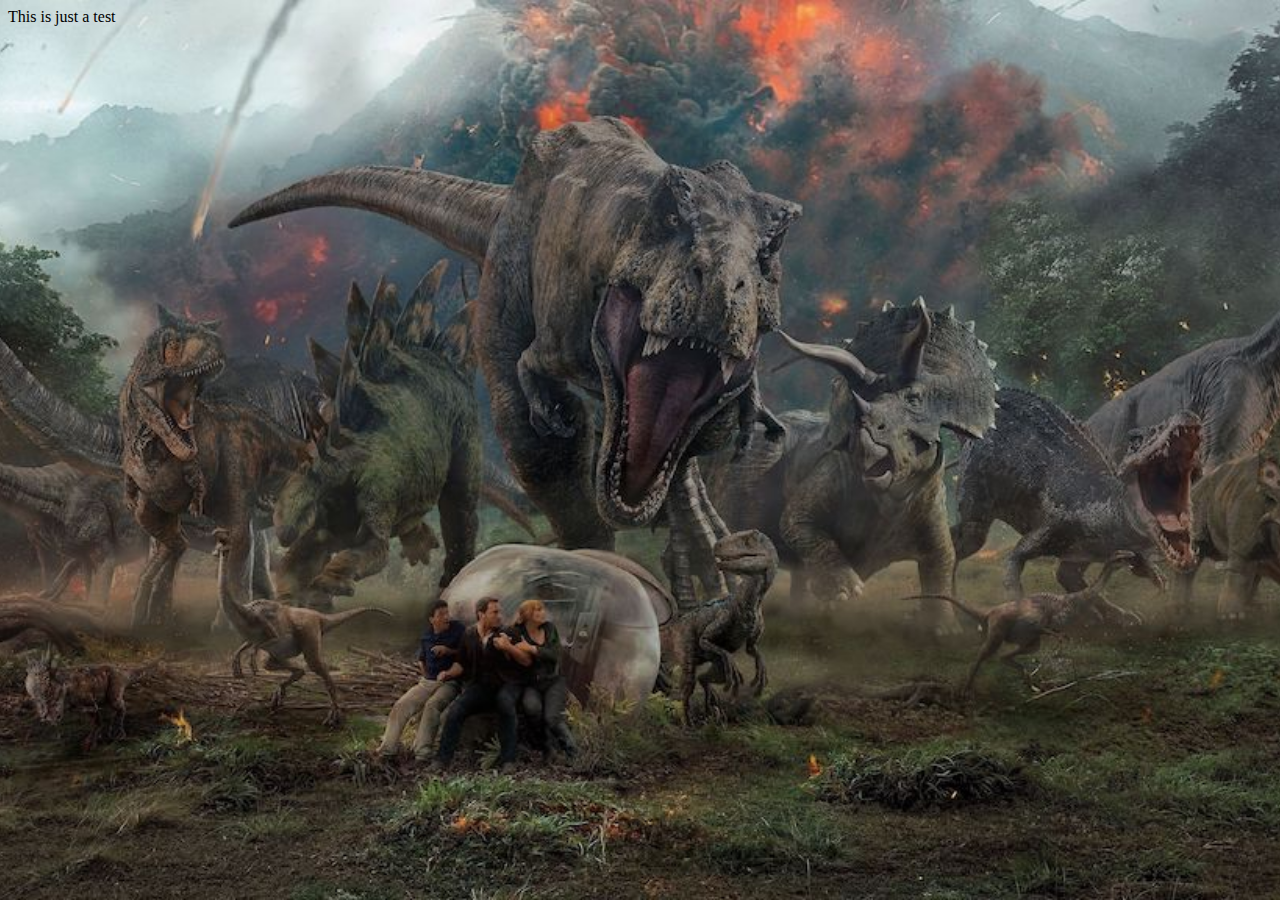
<file: index.html>
<html>
    <head>
        <title>Jurassic World is Cool</title>
        <link rel="stylesheet" type="text/css" href="styles.css">
    </head>
    <body>
       <div>
            This is just a test
       </div>
    </body>
</html>
</file>
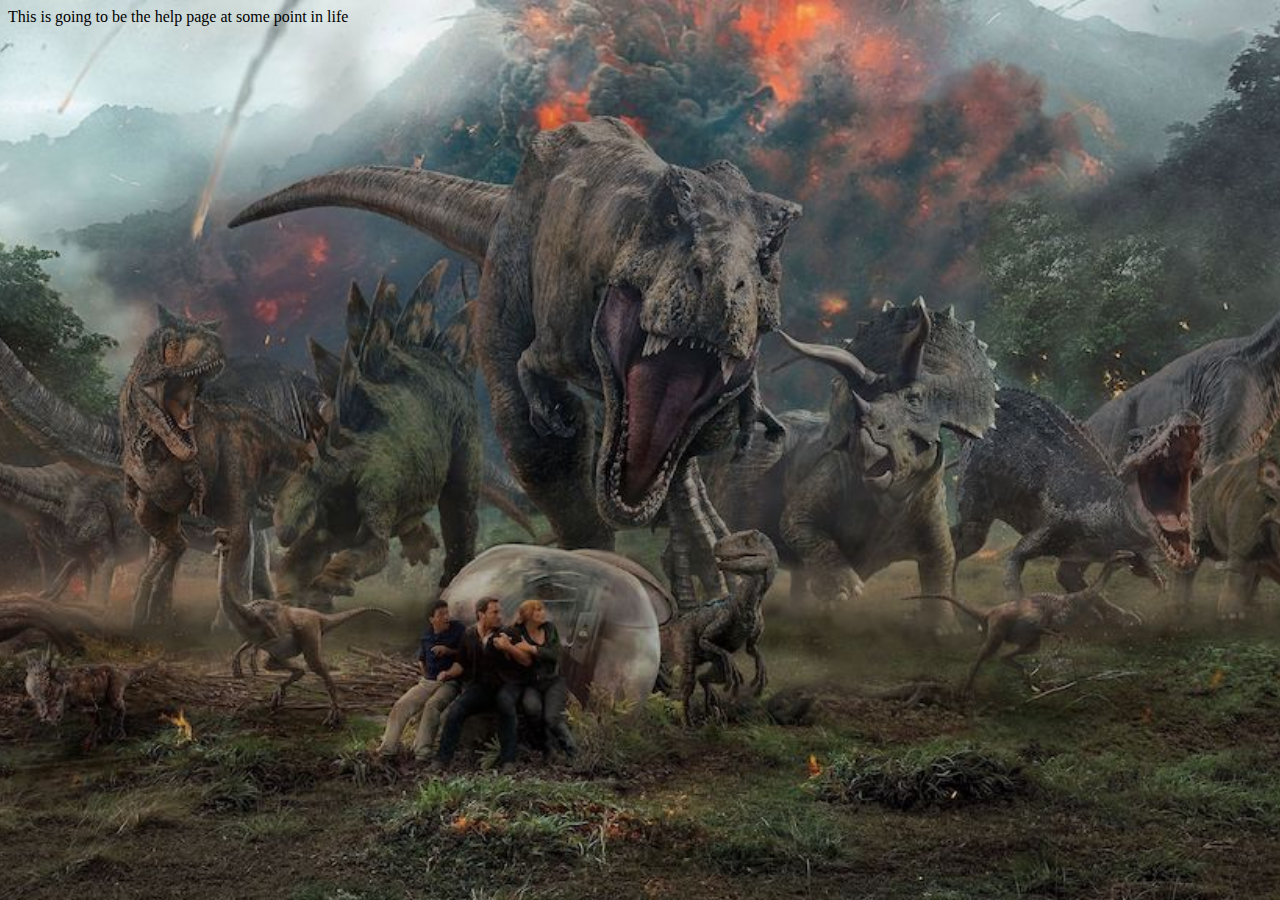
<file: help.html>
<html>
    <head>
        <title>Jurassic World is Cool - Help</title>
        <link rel="stylesheet" type="text/css" href="styles.css">
    </head>
    <body>
       <div>
            This is going to be the help page at some point in life
       </div>
    </body>
</html>
</file>
<file: styles.css>
body {
    background-image: url(images/background.jpg);
    background-color: #32CD32; 
    background-size: cover;
    background-repeat: no-repeat;
    background-position: center center;
    background-attachment: fixed;
   }

h3  {
    color: "#32CD32"
   }
</file>
